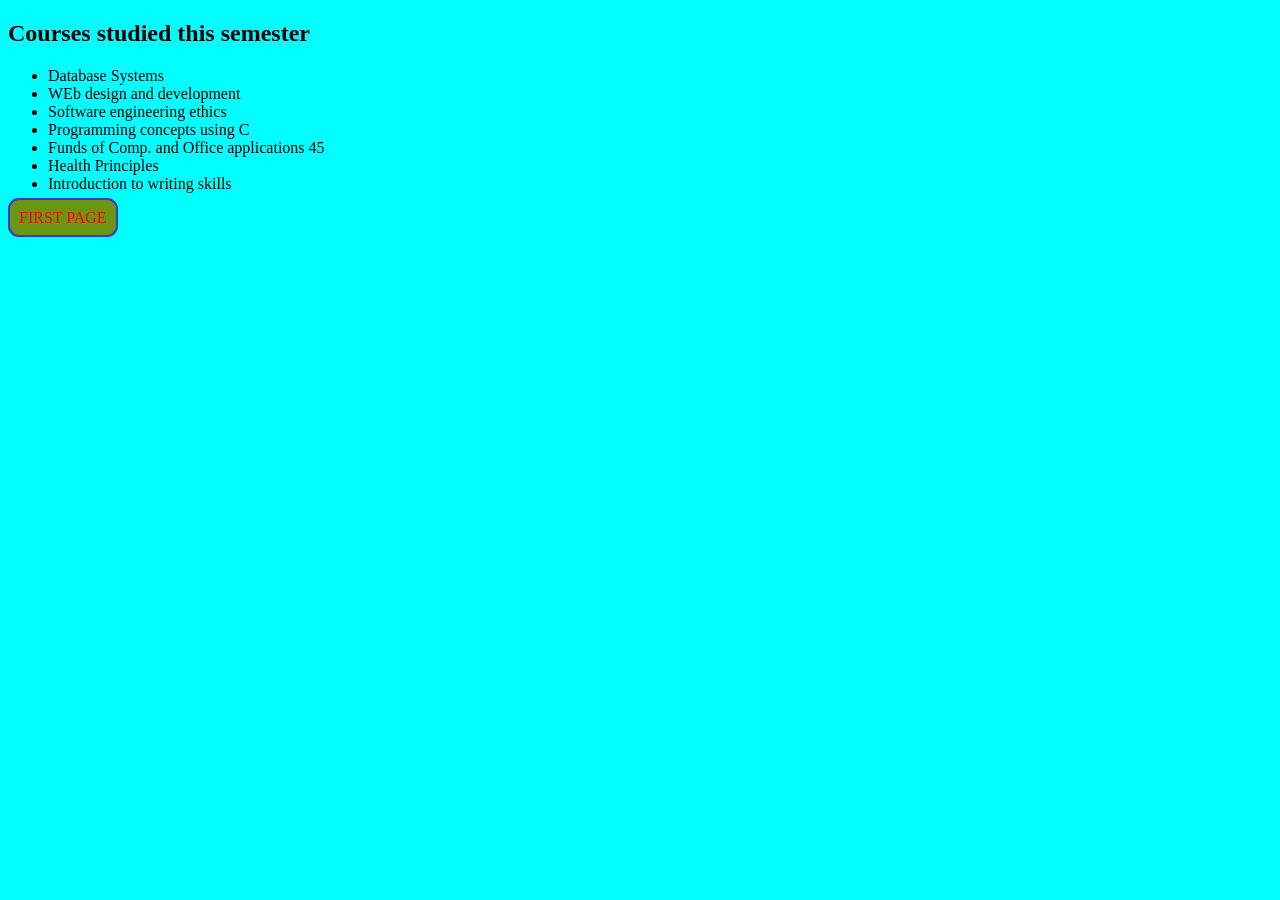
<file: pagetwo.html>
<!DOCTYPE html>
<html lang="en">
<head>
    <meta charset="UTF-8">
    <meta name="viewport" content="width=device-width, initial-scale=1.0">
    <title>Document</title>
    <link rel="stylesheet" href="styles.css">
</head>
<body>
    <h2>Courses studied this semester</h2>
    <ul>
        <li>Database Systems</li>
        <li>WEb design and development</li>
        <li>Software engineering ethics</li>
        <li>Programming concepts using C</li>
        <li>Funds of Comp. and Office applications 45</li>
        <li>Health Principles</li>
        <li>Introduction to writing skills</li>

    </ul>
    <a href="index.html"> FIRST PAGE</a>
</body>
</html>
</file>
<file: styles.css>
body{
    background-color: aqua;
}
a{
    text-decoration: none;
    color: red;
    background-color: rgb(106, 151, 17);
    padding: 9px;
    font-family: cursive;
    border: 2px solid rgb(57, 57, 218);
    border-radius: 11px;
}
a:hover{
     background-color: rgba(149, 83, 224, 0.384);
     color: rgb(90, 5, 5);
}
.subhead:hover{
color: red;
text-decoration: double;
}
p:hover{
    background-color: beige;
    color: red;
    font-weight: bold;
    padding: 10px;
    border-radius: 20px;
}
</file>
